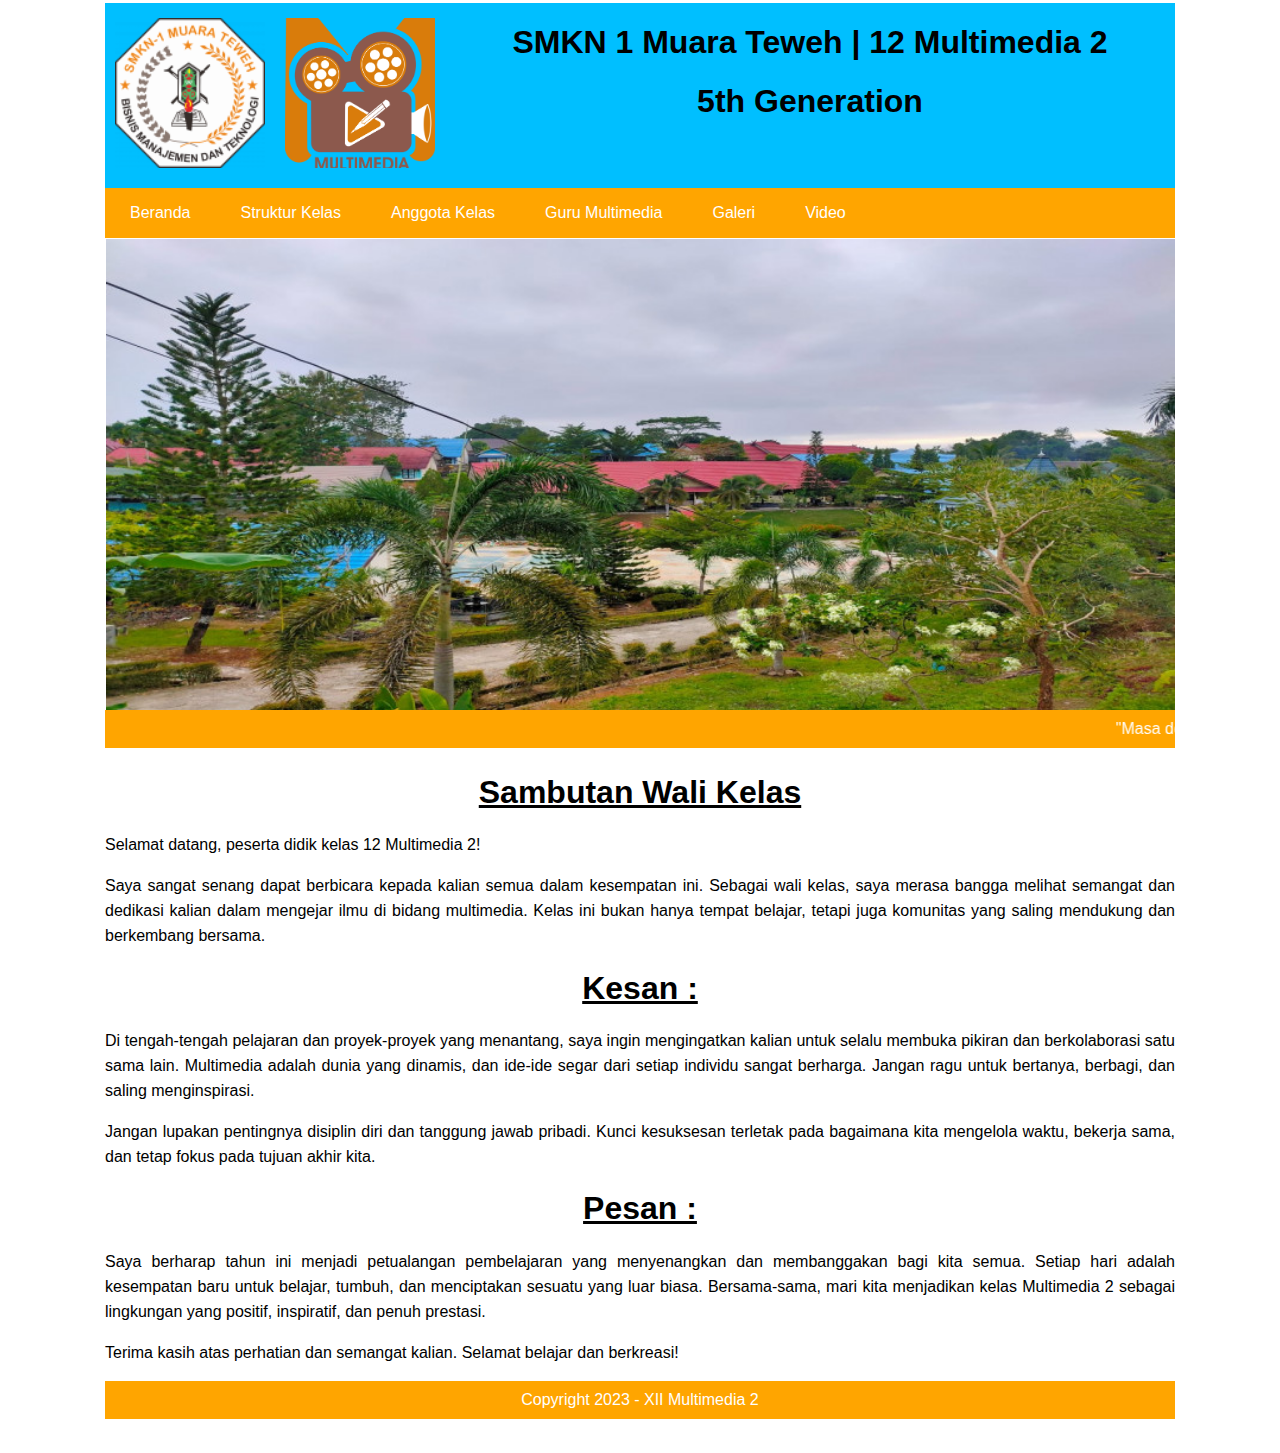
<file: index.html>
<!DOCTYPE html>
<html>
<head>
	<meta charset="utf-8">
	<meta name="viewport" content="width=device-width, initial-scale=1">
	<title>12 Multimedia 2</title>
	<link rel="stylesheet" type="text/css" href="style.css">
</head>
<body>
	<div class="container">
	<div class="header">
		 <img src="img/logo_smk.png">
		 <img src="img/logo_mm.png">
		 <h1>SMKN 1 Muara Teweh | 12 Multimedia 2</h1>
		 <h1>5th Generation</h1>
	</div>

	<div class="hp">
		 <h2>SMKN 1 Muara Teweh</h2>
		 <h2>12 Multimedia 2</h2>
		 <h3>5th Generation</h3>
	</div>

	<ul>
		<li><a href="index.html">Beranda</a></li>
		<li><a href="struktur.html">Struktur Kelas</a></li>
		<li><a href="anggota.html">Anggota Kelas</a></li>
		<li><a href="guru.html">Guru Multimedia</a></li>
		<li><a href="galeri.html">Galeri</a></li>
		<li><a href="video.html">Video</a></li>
	</ul>

	<div class="hero">
		<img src="img/hero.jpeg">
	</div>

	<marquee>"Masa depan Indonesia ditentukan oleh keunggulan sumber daya manusia Indonesia yang memiliki nilai budaya, memahami dan menguasai mekanisme pengembangan serta penerapan ilmu pengetahuan dan teknologi." BJ Habibie</marquee>

	<div class="sambutan">
		<h1>Sambutan Wali Kelas</h1>
		<p>Selamat datang, peserta didik kelas 12 Multimedia 2!</p>
		<p>Saya sangat senang dapat berbicara kepada kalian semua dalam kesempatan ini. Sebagai wali kelas, saya merasa bangga melihat semangat dan dedikasi kalian dalam mengejar ilmu di bidang multimedia. Kelas ini bukan hanya tempat belajar, tetapi juga komunitas yang saling mendukung dan berkembang bersama.</p>
			
		<h1>Kesan :</h1>
		<p>Di tengah-tengah pelajaran dan proyek-proyek yang menantang, saya ingin mengingatkan kalian untuk selalu membuka pikiran dan berkolaborasi satu sama lain. Multimedia adalah dunia yang dinamis, dan ide-ide segar dari setiap individu sangat berharga. Jangan ragu untuk bertanya, berbagi, dan saling menginspirasi.</p>
		<p>Jangan lupakan pentingnya disiplin diri dan tanggung jawab pribadi. Kunci kesuksesan terletak pada bagaimana kita mengelola waktu, bekerja sama, dan tetap fokus pada tujuan akhir kita.</p>

		<h1>Pesan :</h1>
		<p>Saya berharap tahun ini menjadi petualangan pembelajaran yang menyenangkan dan membanggakan bagi kita semua. Setiap hari adalah kesempatan baru untuk belajar, tumbuh, dan menciptakan sesuatu yang luar biasa. Bersama-sama, mari kita menjadikan kelas Multimedia 2 sebagai lingkungan yang positif, inspiratif, dan penuh prestasi.</p>

		<p>Terima kasih atas perhatian dan semangat kalian. Selamat belajar dan berkreasi!</p>

	</div>

	<footer>
		<p>Copyright 2023 - XII Multimedia 2</p>
</footer>
</div>
</div>
</body>
</html>
</file>
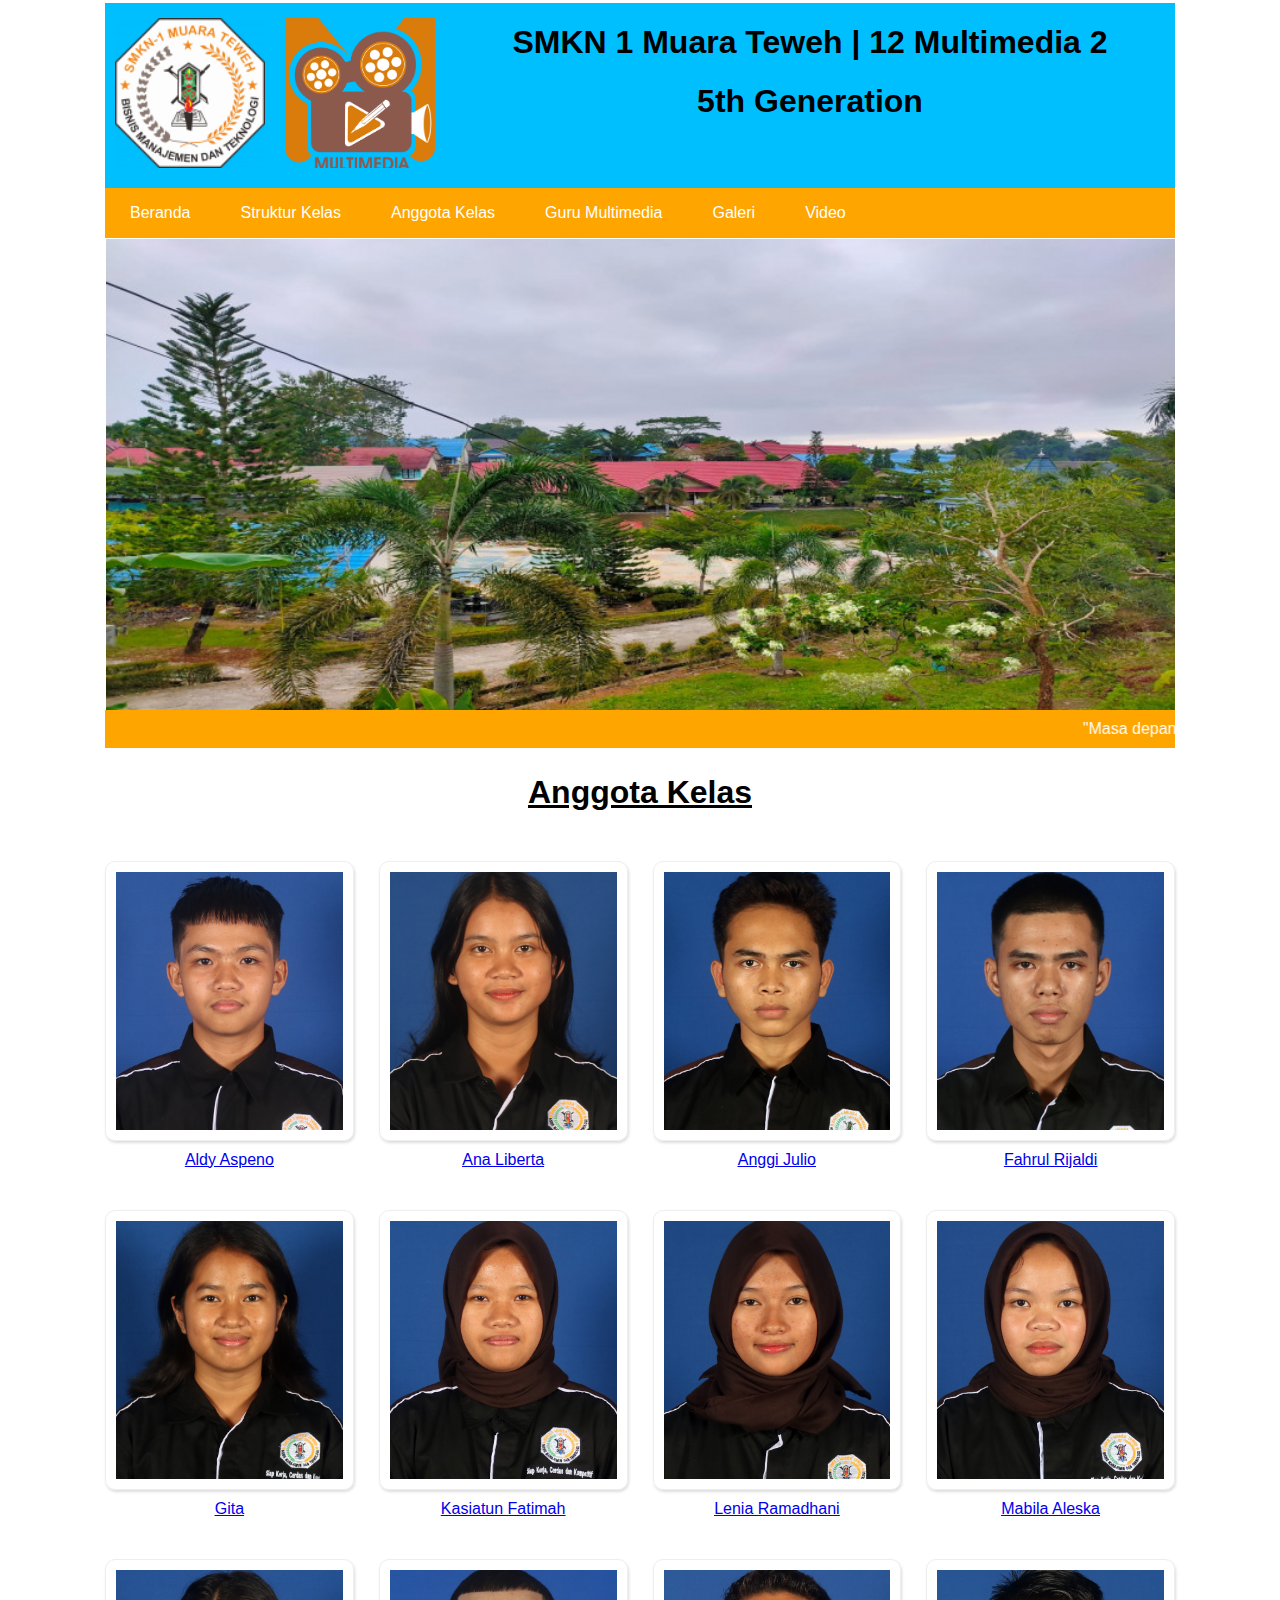
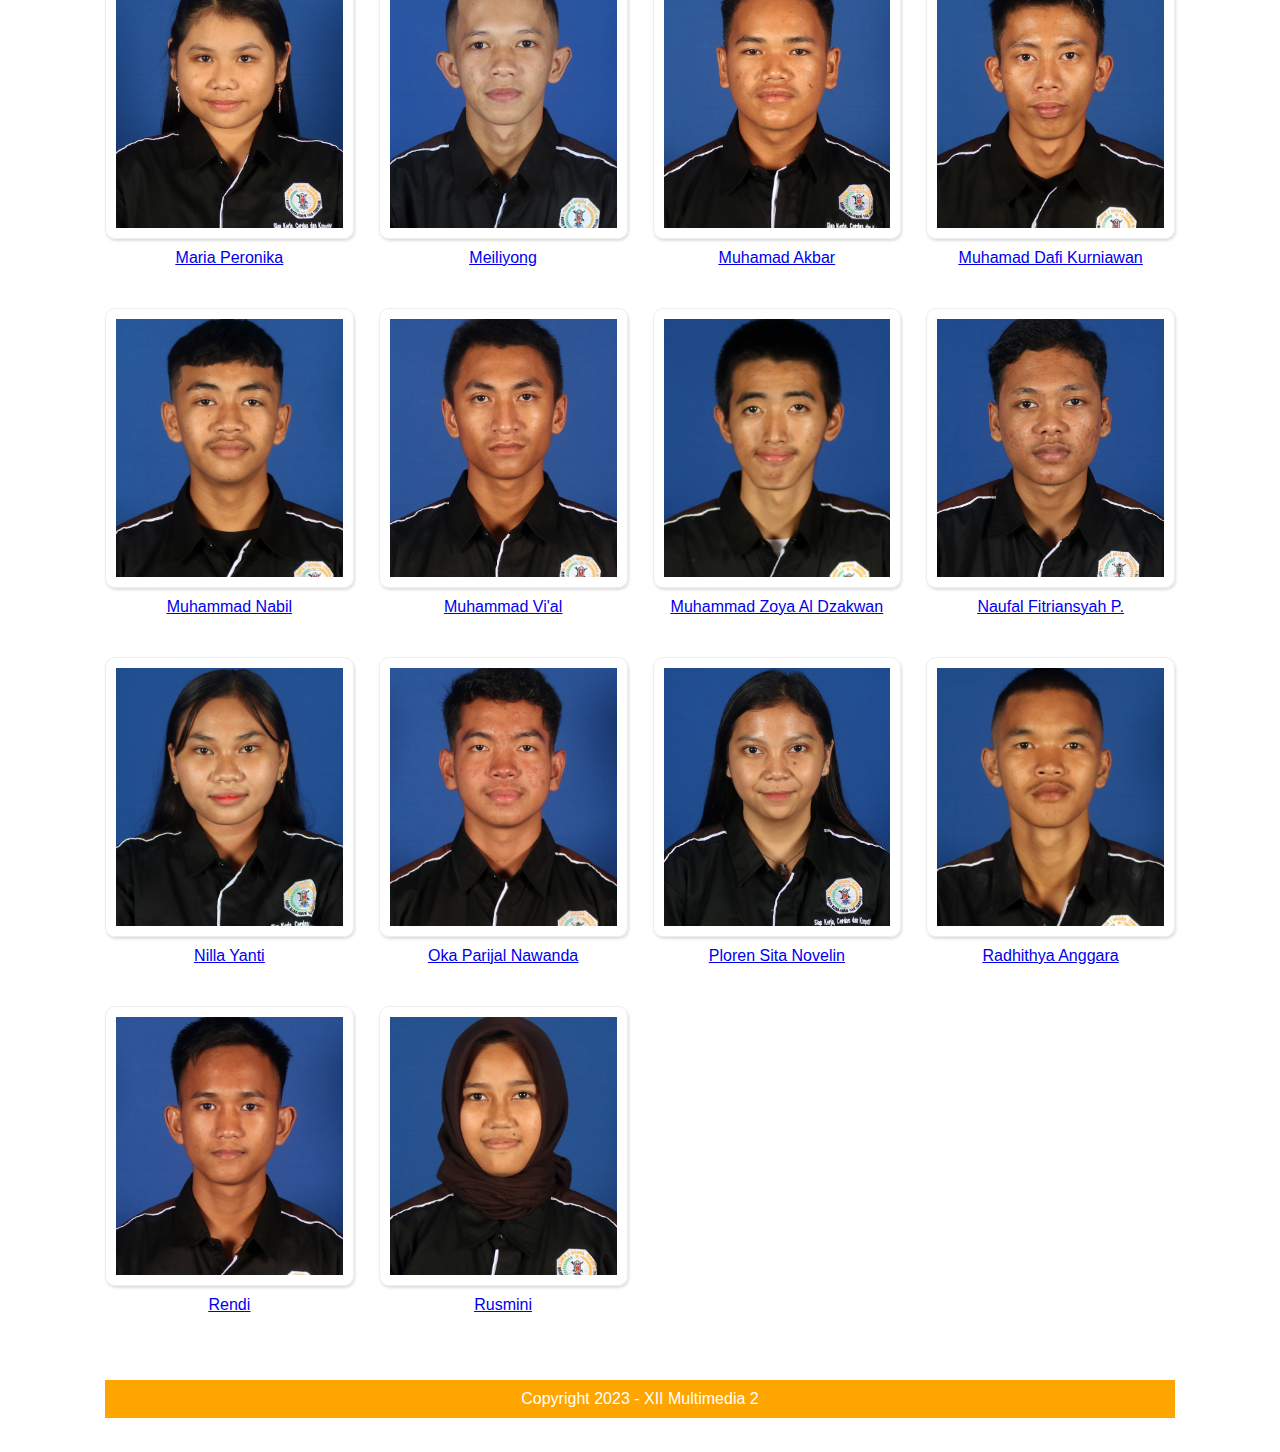
<file: anggota.html>
<!DOCTYPE html>
<html>
<head>
	<meta charset="utf-8">
	<meta name="viewport" content="width=device-width, initial-scale=1">
	<title>12 Multimedia 2</title>
	<link rel="stylesheet" type="text/css" href="style.css">
</head>
<body>
	<div class="container">
	<div class="header">
		 <img src="img/logo_smk.png">
		 <img src="img/logo_mm.png">
		 <h1>SMKN 1 Muara Teweh | 12 Multimedia 2</h1>
		 <h1>5th Generation</h1>
	</div>

	<div class="hp">
		 <h2>SMKN 1 Muara Teweh</h2>
		 <h2>12 Multimedia 2</h2>
		 <h3>5th Generation</h3>
	</div>

	<ul>
		<li><a href="index.html">Beranda</a></li>
		<li><a href="struktur.html">Struktur Kelas</a></li>
		<li><a href="anggota.html">Anggota Kelas</a></li>
		<li><a href="guru.html">Guru Multimedia</a></li>
		<li><a href="galeri.html">Galeri</a></li>
		<li><a href="video.html">Video</a></li>
	</ul>

	<div class="hero">
		<img src="img/hero.jpeg">
	</div>

	<marquee>"Masa depan Indonesia ditentukan oleh keunggulan sumber daya manusia Indonesia yang memiliki nilai budaya, memahami dan menguasai mekanisme pengembangan serta penerapan ilmu pengetahuan dan teknologi." BJ Habibie</marquee>

	<div class="anggota">
		<h1>Anggota Kelas</h1>
		<div class="gallery">
			<a href="https://aldyaspeno.github.io/my-profile/">
	<img src="img/siswa/1 aldy.jpg">
	<p>Aldy Aspeno</p>
</a>

<a href="https://analiberta.github.io/My-Profil/">
	<img src="img/siswa/2 Ana.jpg">
	<p>Ana Liberta</p>
</a>

<a href="https://anggijulio.github.io/My-Profile/">
	<img src="img/siswa/3 anggi.jpg">
	<p>Anggi Julio</p>
</a>

<a href="https://fahrulrijaldi27.github.io/my-profile/">
	<img src="img/siswa/4 Dio.jpg">
	<p>Fahrul Rijaldi</p>
</a>

<a href="https://gitaimut.github.io/my-profile/">
	<img src="img/siswa/5 Gita.jpg">
	<p>Gita</p>
</a>

<a href="https://kasiatunfatimah.github.io/my-profile/">
	<img src="img/siswa/6 kasiatun.jpg">
	<p>Kasiatun Fatimah</p>
</a>

<a href="https://niallen29.github.io/my-profilee/">
	<img src="img/siswa/7. Lenia.jpg">
	<p>Lenia Ramadhani</p>
</a>

<a href="https://bilaaleska.github.io/my-profile/">
	<img src="img/siswa/8. Biilaa.jpg">
	<p>Mabila Aleska</p>
</a>

<a href="https://mariaperonika12.github.io/my-profile/">
	<img src="img/siswa/9 Maria.jpg">
	<p>Maria Peronika</p>
</a>

<a href="https://meiliyong.github.io/my-profile/">
	<img src="img/siswa/10 Meiliyong.jpg">
	<p>Meiliyong</p>
</a>

<a href="https://muahamadakbar212.github.io/My-Profile/">
	<img src="img/siswa/11 Akbar.jpg">
	<p>Muhamad Akbar</p>
</a>

<a href="https://muhammaddafik445.github.io/my-profile/">
	<img src="img/siswa/12 Dafi.jpg">
	<p>Muhamad Dafi Kurniawan</p>
</a>

<a href="#">
	<img src="img/siswa/13 Nabil.jpg">
	<p>Muhammad Nabil</p>
</a>

<a href="#">
	<img src="img/siswa/14 Vial.jpg">
	<p>Muhammad Vi'al</p>
</a>

<a href="https://zoyadzkwn.github.io/MyProfile/">
	<img src="img/siswa/15 Zoya.jpg">
	<p>Muhammad Zoya Al Dzakwan</p>
</a>

<a href="https://naufalanugrah.github.io/my-profile/">
	<img src="img/siswa/16 Naufal.jpg">
	<p>Naufal Fitriansyah P.</p>
</a>

<a href="https://nillayanti.github.oi/my-profile/">
	<img src="img/siswa/17 Yanti.jpg">
	<p>Nilla Yanti</p>
</a>

<a href="https://okaparijal.github.io/my-profile/">
	<img src="img/siswa/18 Oka.jpg">
	<p>Oka Parijal Nawanda</p>
</a>

<a href="https://novelin066.github.io/my-profile/">
	<img src="img/siswa/19 Ploren.jpg">
	<p>Ploren Sita Novelin</p>
</a>

<a href="#">
	<img src="img/siswa/20 Radit.jpg">
	<p>Radhithya Anggara</p>
</a>

<a href="https://rendi-ndi.github.io/my-profile/">
	<img src="img/siswa/21 Rendi.jpg">
	<p>Rendi</p>
</a>

<a href="https://rusminii.github.io/my-profile/">
	<img src="img/siswa/22 Rusmini.jpg">
	<p>Rusmini</p>
</a>
		</div>
	</div>

	<footer>
		<p>Copyright 2023 - XII Multimedia 2</p>
</footer>
</div>
</div>
</body>
</html>
</file>
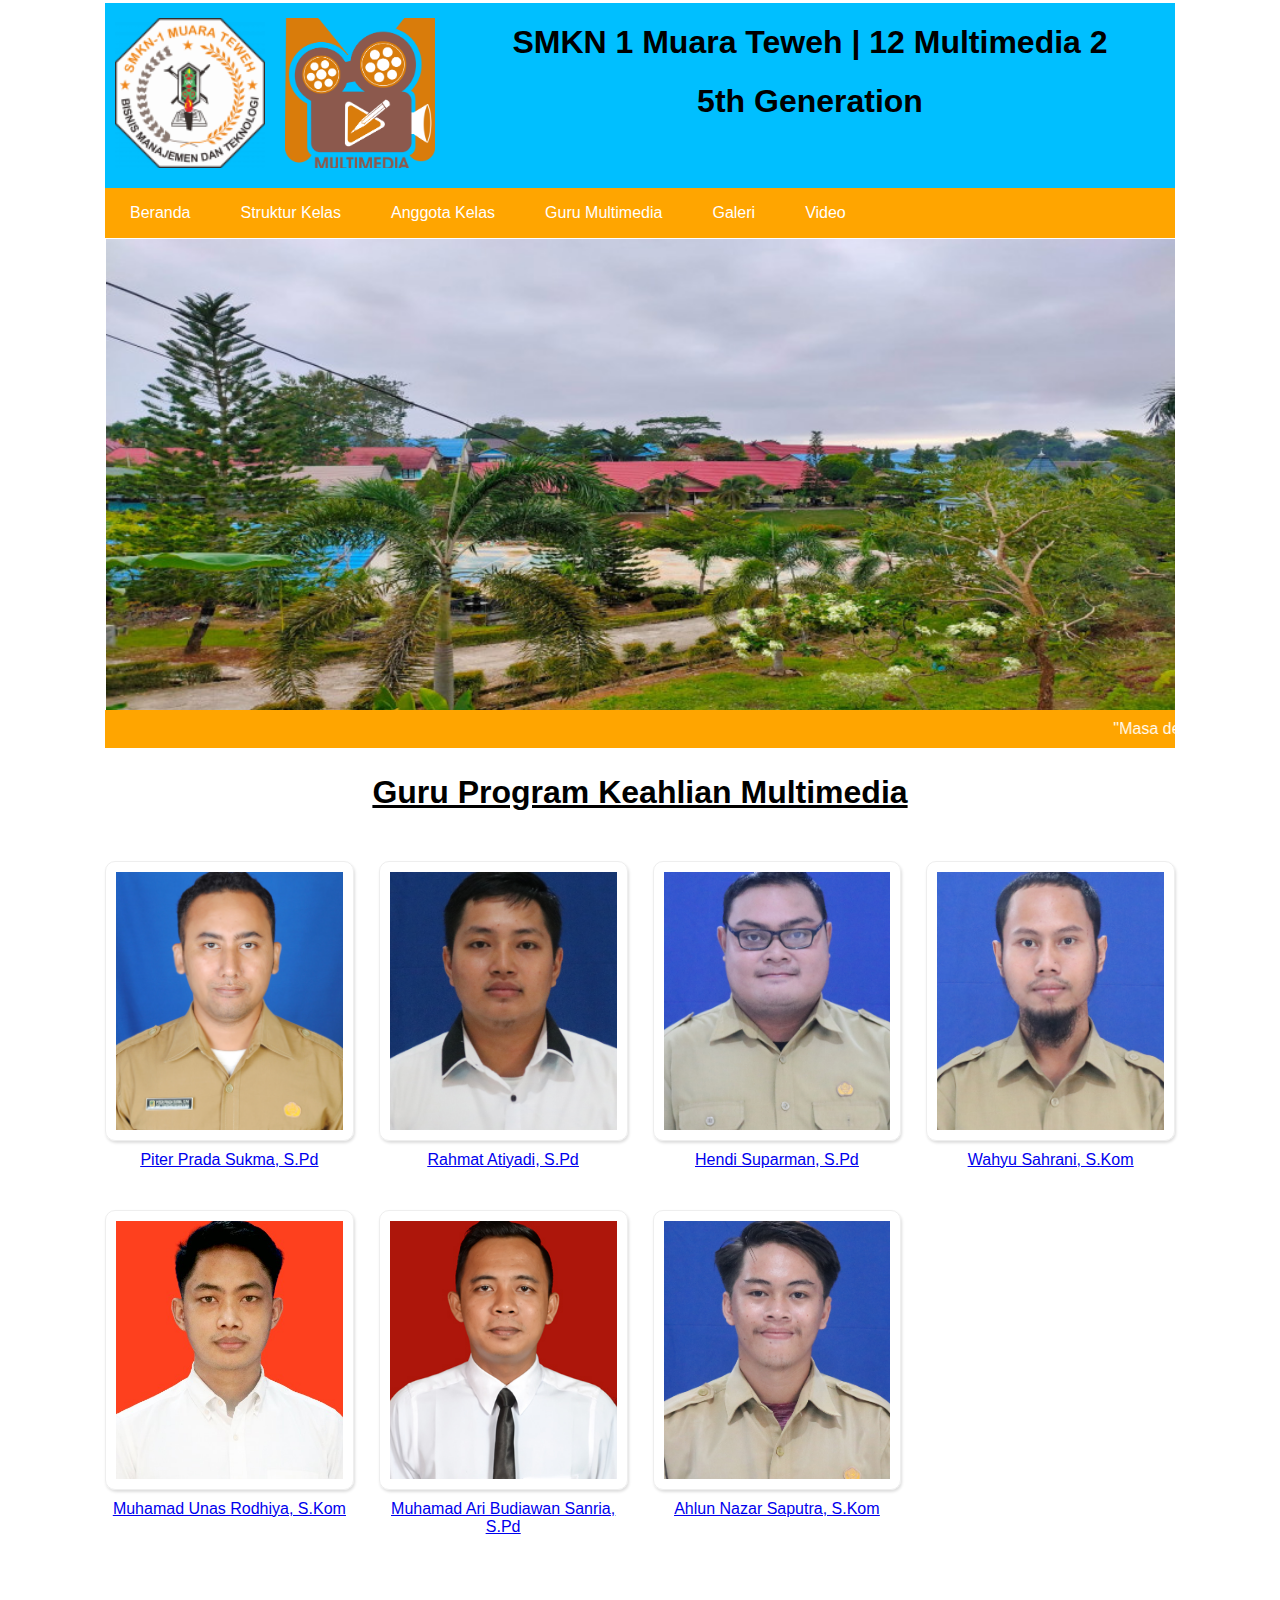
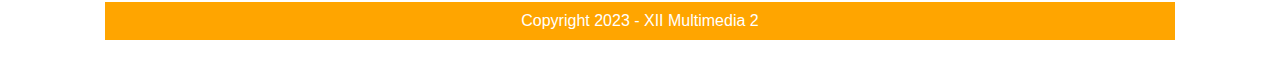
<file: guru.html>
<!DOCTYPE html>
<html>
<head>
	<meta charset="utf-8">
	<meta name="viewport" content="width=device-width, initial-scale=1">
	<title>12 Multimedia 2</title>
	<link rel="stylesheet" type="text/css" href="style.css">
</head>
<body>
	<div class="container">
	<div class="header">
		 <img src="img/logo_smk.png">
		 <img src="img/logo_mm.png">
		 <h1>SMKN 1 Muara Teweh | 12 Multimedia 2</h1>
		 <h1>5th Generation</h1>
	</div>

	<div class="hp">
		 <h2>SMKN 1 Muara Teweh</h2>
		 <h2>12 Multimedia 2</h2>
		 <h3>5th Generation</h3>
	</div>

	<ul>
		<li><a href="index.html">Beranda</a></li>
		<li><a href="struktur.html">Struktur Kelas</a></li>
		<li><a href="anggota.html">Anggota Kelas</a></li>
		<li><a href="guru.html">Guru Multimedia</a></li>
		<li><a href="galeri.html">Galeri</a></li>
		<li><a href="video.html">Video</a></li>
	</ul>

	<div class="hero">
		<img src="img/hero.jpeg">
	</div>

	<marquee>"Masa depan Indonesia ditentukan oleh keunggulan sumber daya manusia Indonesia yang memiliki nilai budaya, memahami dan menguasai mekanisme pengembangan serta penerapan ilmu pengetahuan dan teknologi." BJ Habibie</marquee>

	<div class="anggota">
		<h1>Guru Program Keahlian Multimedia</h1>
		<div class="gallery">
	<a href="#">
		<img src="img/guru/piter.jpg">
		<p>Piter Prada Sukma, S.Pd</p>
	</a>
	<a href="#">
		<img src="img/guru/rahmat.jpg">
		<p>Rahmat Atiyadi, S.Pd</p>
	</a>
	<a href="#">
		<img src="img/guru/hendi.jpg">
		<p>Hendi Suparman, S.Pd</p>
	</a>
	<a href="#">
		<img src="img/guru/wahyu.jpg">
		<p>Wahyu Sahrani, S.Kom</p>
	</a>
	<a href="#">
		<img src="img/guru/unas.jpeg">
		<p>Muhamad Unas Rodhiya, S.Kom</p>
	</a><a href="#">
		<img src="img/guru/ari.jpg">
		<p>Muhamad Ari Budiawan Sanria, S.Pd</p>
	</a><a href="#">
		<img src="img/guru/ahlun.jpg">
		<p>Ahlun Nazar Saputra, S.Kom</p>
	</a>

		</div>
	</div>

	<footer>
		<p>Copyright 2023 - XII Multimedia 2</p>
</footer>
</div>
</div>
</body>
</html>
</file>
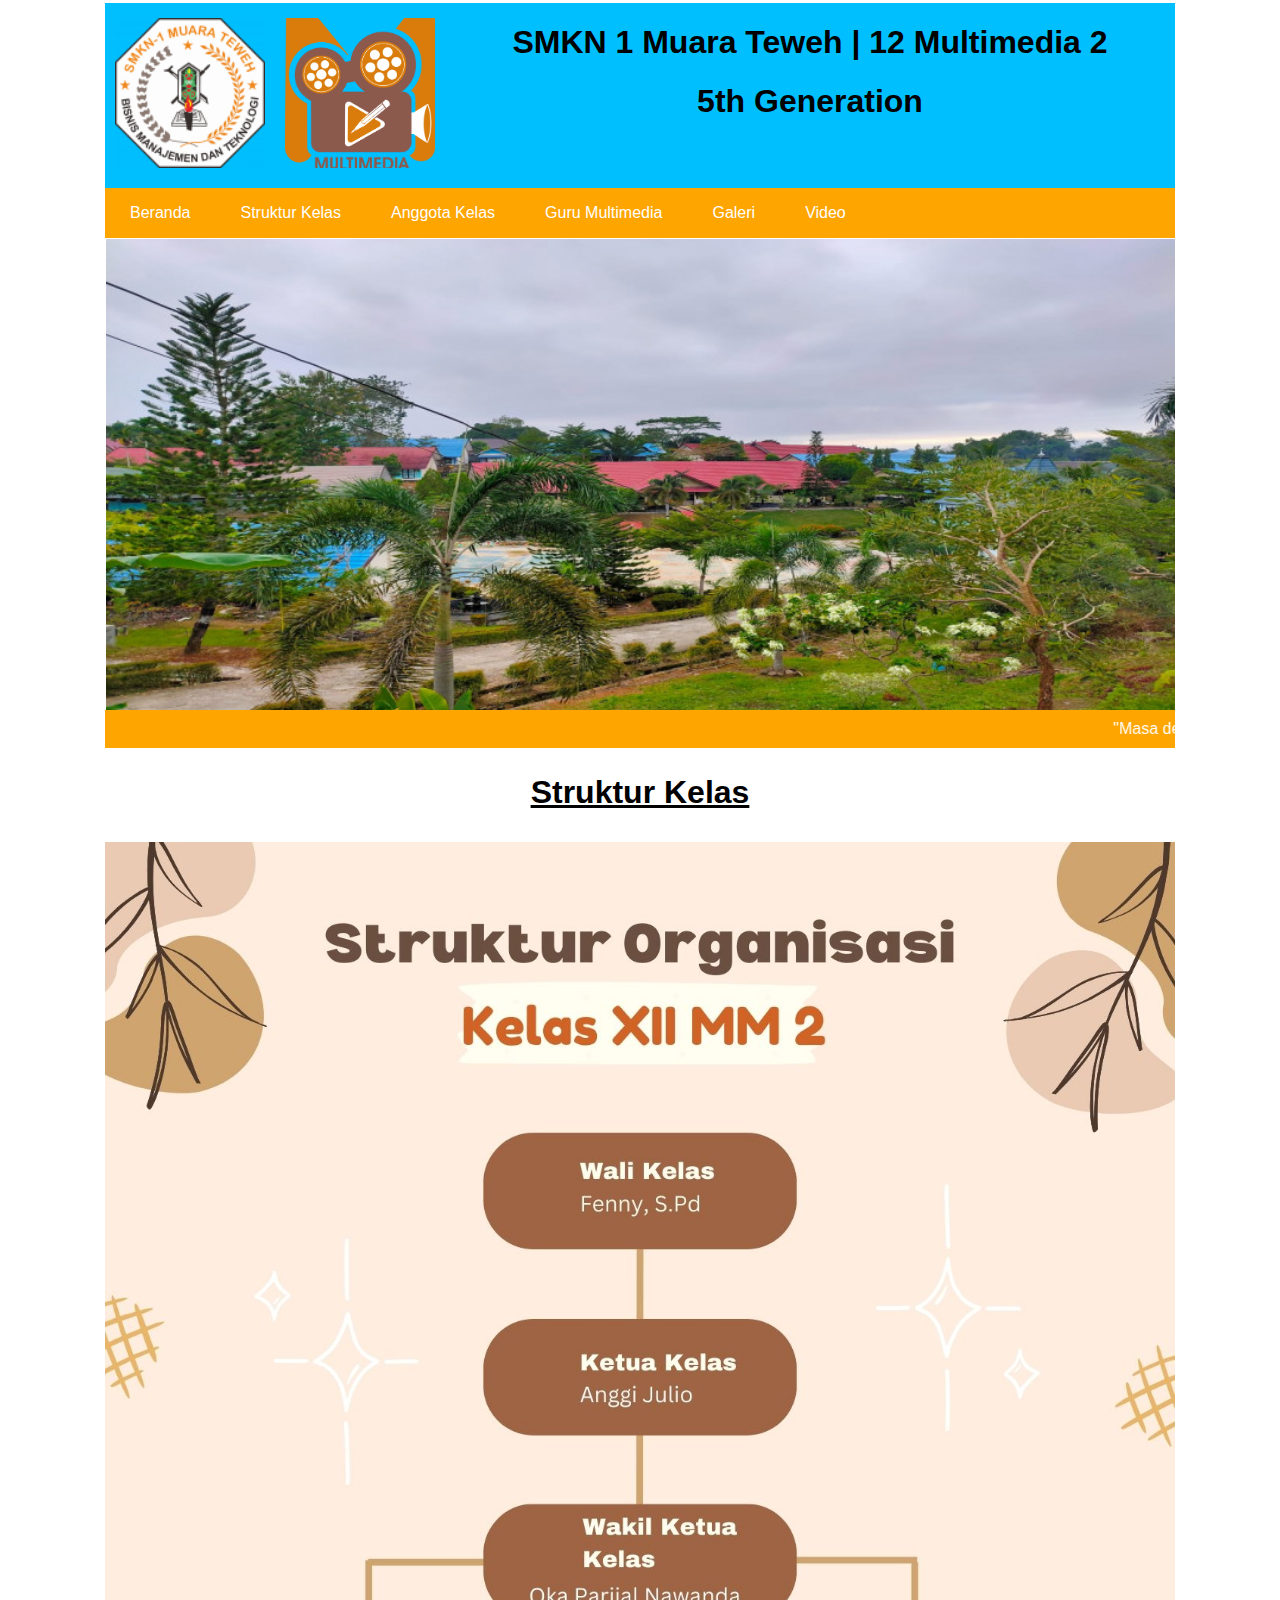
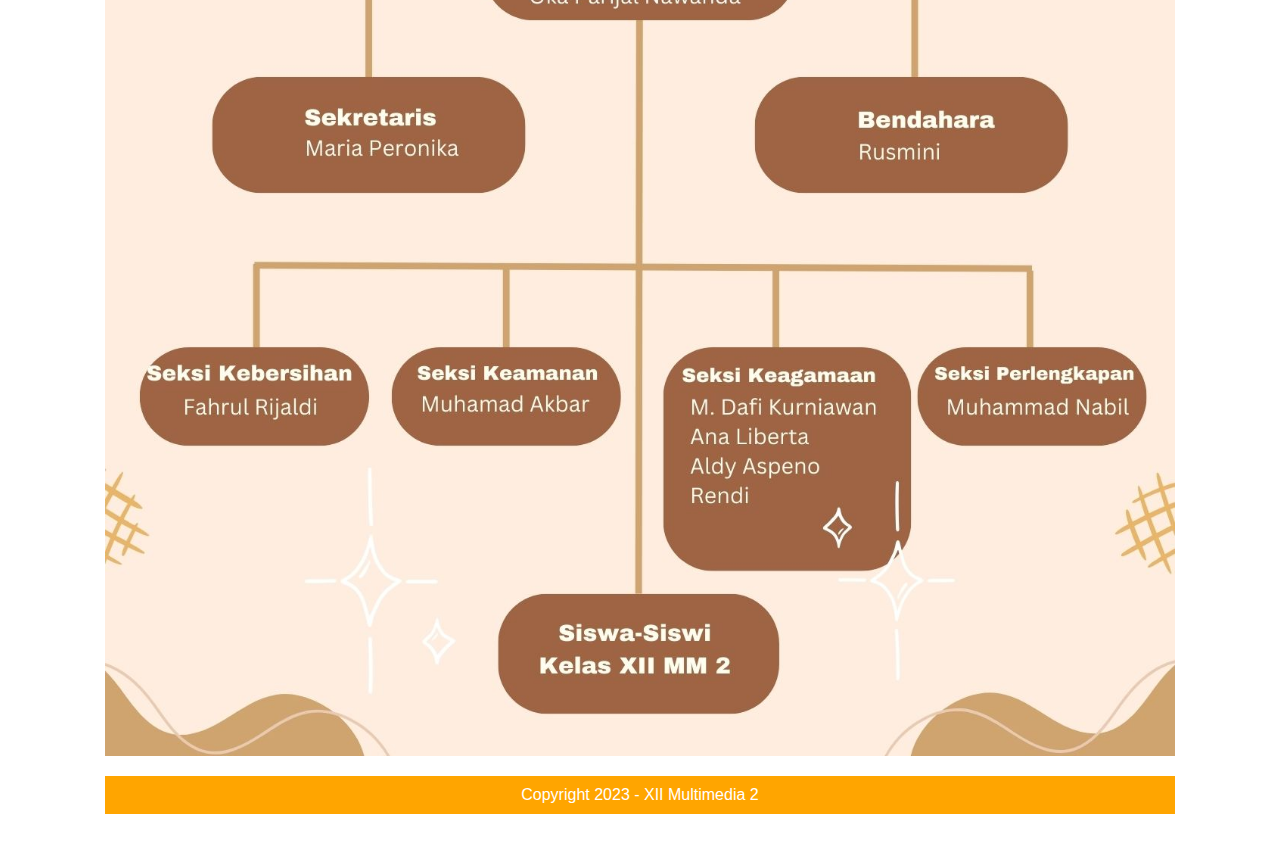
<file: struktur.html>
<!DOCTYPE html>
<html>
<head>
	<meta charset="utf-8">
	<meta name="viewport" content="width=device-width, initial-scale=1">
	<title>12 Multimedia 2</title>
	<link rel="stylesheet" type="text/css" href="style.css">
</head>
<body>
	<div class="container">
	<div class="header">
		 <img src="img/logo_smk.png">
		 <img src="img/logo_mm.png">
		 <h1>SMKN 1 Muara Teweh | 12 Multimedia 2</h1>
		 <h1>5th Generation</h1>
	</div>

	<div class="hp">
		 <h2>SMKN 1 Muara Teweh</h2>
		 <h2>12 Multimedia 2</h2>
		 <h3>5th Generation</h3>
	</div>

	<ul>
		<li><a href="index.html">Beranda</a></li>
		<li><a href="struktur.html">Struktur Kelas</a></li>
		<li><a href="anggota.html">Anggota Kelas</a></li>
		<li><a href="guru.html">Guru Multimedia</a></li>
		<li><a href="galeri.html">Galeri</a></li>
		<li><a href="video.html">Video</a></li>
	</ul>

	<div class="hero">
		<img src="img/hero.jpeg">
	</div>

	<marquee>"Masa depan Indonesia ditentukan oleh keunggulan sumber daya manusia Indonesia yang memiliki nilai budaya, memahami dan menguasai mekanisme pengembangan serta penerapan ilmu pengetahuan dan teknologi." BJ Habibie</marquee>

	<div class="struktur">
		<h1>Struktur Kelas</h1>
		<img src="img/Struktur Kelas.jpg">
	</div>

	<footer>
		<p>Copyright 2023 - XII Multimedia 2</p>
</footer>
</div>
</div>
</body>
</html>
</file>
<file: style.css>
body{
	font-family: "Arial", sans-serif;
}

img{
	width: 100%;
	height: auto;
	float: left;
	padding: 10px;
	margin-bottom: 10px;
}

.container{
	max-width: 1100px;
	width: 100%;
	padding: 10px 15px;
	margin: 0 auto;
	margin-top: -15px;
	box-sizing: border-box;
}

.header, .hp{
	overflow: hidden;
	height: 100%;
	background-color: deepskyblue;
	text-align: center;
	font-family: sans-serif;
}

.header img{
	margin-top: 5px;
	width: 150px;
	height: 150px;
	object-fit: cover;
}

.hp {
	display: none;
}

ul{
	list-style-type: none;
	margin: 0;
	padding: 0;
	overflow: hidden;
	background-color: orange;
}

li{
	float: left;
}

li a{
	display: block;
	color: white;
	text-align: center;
	padding: 16px 5px;
	margin: 0 20px;
	text-decoration: none;
}

li a:hover{
	background-color: #000;
	color: #ccc;
}

.hero img {
	margin: -9px;
	box-sizing: border-box;
	width: 101.8%;
}

marquee {
	background-color: orange;
	color:white;
	padding: 10px;
	margin-top: -5px;
}

#sambutan {
	text-align: center;
}

.sambutan p {
	text-align: justify;
	line-height: 25px;
}

.sambutan h1, .anggota h1, .gallery p, .struktur h1, .galeri h1, .video h1{
	text-align: center;
	text-decoration: underline;
}

.gallery{
	margin: 50px 0;
	display: grid;
	grid-template-columns: 1fr 1fr 1fr 1fr;
	grid-gap: 25px;
}

.gallery img{
	width: 100%;
	height: 280px;
	object-fit: cover;
	border: 1px solid #eee;
	box-shadow: 1px 2px 3px #ddd;
	border-radius: 10px;
	box-sizing: border-box;
}

.struktur img, .galeri img{
	margin-left: -10px;
}

footer {
	background-color: orange;
	clear: both;
}

footer p {
	color: white;
	text-align: center;
	padding: 10px;
}

/* Media Query for mobile devices */
@media screen and (max-width: 400px){
	li {
		float: none
		width: 100%;
		text-align: center;
}

	li a {
		margin: 0;
	}

	.gallery,.galeri {
		grid-template-columns: 1fr;
	}

	.header {
		display: none;
	}

	.hp {
		display: block;
	}

	.hero img {
		margin-top: -9px;
		margin-bottom: -9px;
		width: 106%;
		}
	}
</file>
